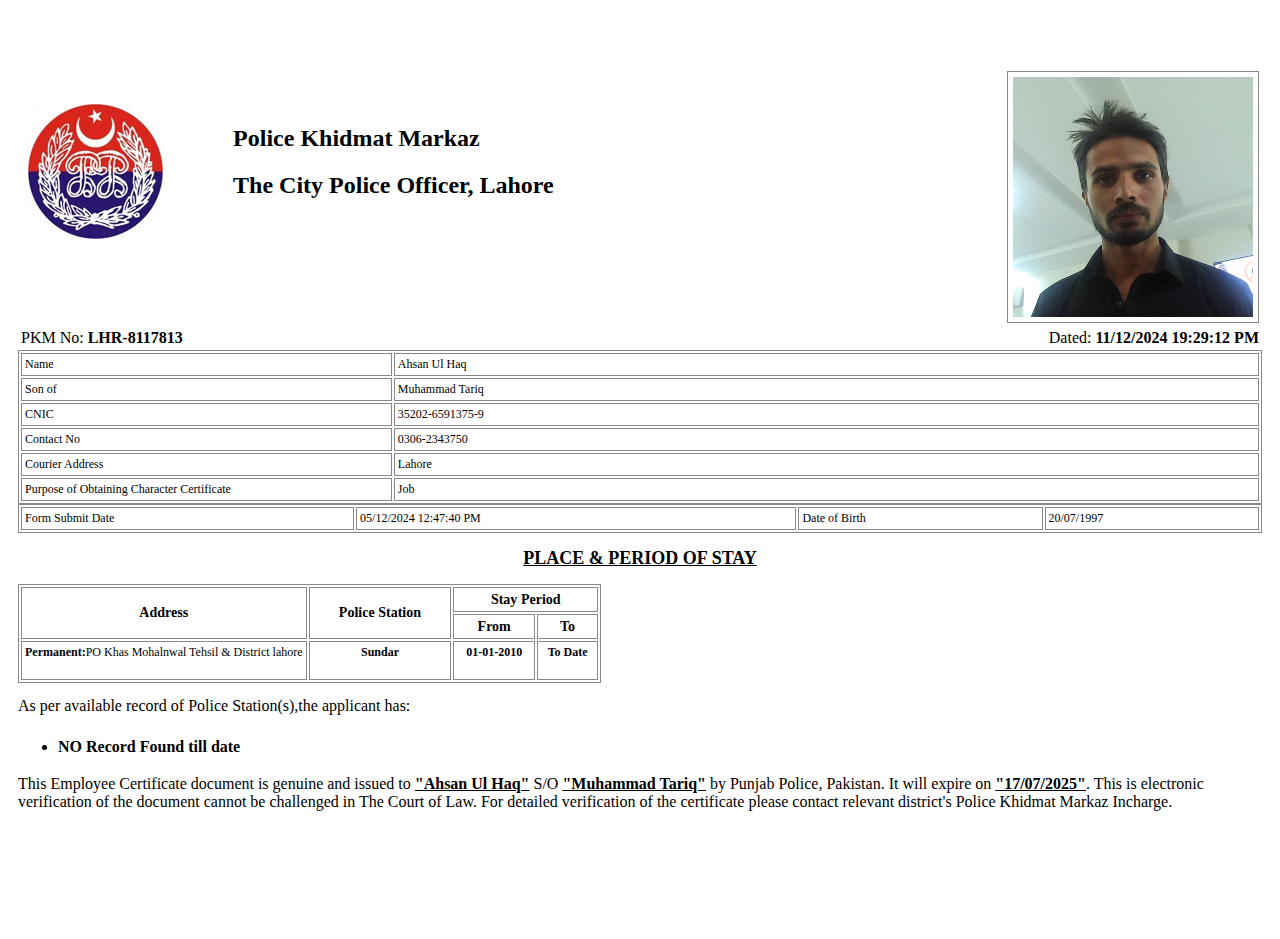
<file: verification.htm>
<!-- saved from url=(0078)https://spfc.punjab.gov.pk/qr/publish/servant/b3RMREFnM0ltNW1xRHRwVW1iT1lydz09 -->
<html><head><meta http-equiv="Content-Type" content="text/html; charset=UTF-8"><style>
    .panel-body {
        padding: 0 !important;
        margin: 0 !important;
        background-image: url('https://spfc.punjab.gov.pk/assets/images/body-back-punjab.png') !important;
        background-repeat: no-repeat !important;
        background-position: center center !important;
        -webkit-print-color-adjust: exact;
        image-rendering: auto;
        background-size: 35% !important;


    }

    .panel-heading {
        border-bottom: 0;
    }

    .table {
        margin-bottom: 0px !important;
    }

    .table tbody tr td {
        padding: 3px !important;
        font-size: 12px !important;
        background-color: transparent !important;
    }

    .table thead tr th {
        padding: 3px !important;
        font-size: 12px !important;
        background-color: transparent !important;
    }

    .panel-body {
        padding: 10px !important;
    }

    .top-button {
        position: fixed;
        bottom: 50px;
        right: 5px;
        margin: 0;
        box-shadow: 0 -3px 5px -3px rgba(0, 0, 0, .15);
        z-index: 101;
        float: right;
    }

    .top-head {
        background: #fff;
        opacity: 0.2;
        min-height: 85px;
        -webkit-background-size: cover;
        -moz-background-size: cover;
        -o-background-size: cover;
        background-size: cover;
    }

    .bg-primary {
        background: #4E62DA !important;
        color: #fff;
    }

    .panel-selected {
        background-color: #03b07a !important;
    }

    .panel-selected .panel-body .form-step {
        background-color: #fff;
    }

    .panel-selected .panel-body h5 {
        color: #fff;
    }

    .btn.dropdown-toggle,
    .bootstrap-select {
        height: 40px;
        line-height: 42px;
        font-size: 14px;
    }

    #top-body {
        background: url("https://spfc.punjab.gov.pk/assets/images/bg.jpg") no-repeat center center;
        -webkit-background-size: cover;
        -moz-background-size: cover;
        -o-background-size: cover;
        background-size: cover;
    }

    .report-logo {
        padding: 10px;
    }

    .report-heading {
        width: 100%;
        text-align: center;
        font-size: 30px;
        line-height: 40px;
    }

    .report-page-heading {
        width: 100%;
        text-align: center;
        font-size: 22px;
        text-decoration: underline;
        margin-top: 35px;
    }

    .report-page-sub-heading {
        width: 100%;
        text-align: center;
        font-size: 18px;
        text-decoration: underline;
    }

    .side-head {
        font-weight: bold;
        margin-top: 20px;
        font-size: 15px;
    }

    .recent-photograph {
        width: 100%;
        border: 1px solid #000000;
        padding: 10px;
        min-height: 200px;
        margin-top: 30px;

    }

    .recent-photograph p {
        font-size: 15px;
        text-align: center;
        line-height: 30px;
        font-weight: bold;
        margin-top: 50px;

    }

    .certify-text {
        line-height: 35px;
        font-size: 16px;
        margin-top: -180px;
    }

    thead tr th {
        text-align: center;

    }

    .line-info {
        line-height: 25px;
        font-size: 16px;
        margin-top: 10px;

    }

    .sub-line-info li {
        line-height: 25px;
        font-size: 16px
    }


    .table-bordered,
    .table-bordered>tbody>tr>td,
    .table-bordered>tbody>tr>th,
    .table-bordered>tfoot>tr>td,
    .table-bordered>tfoot>tr>th,
    .table-bordered>thead>tr>td,
    .table-bordered>thead>tr>th {
        border: 1px solid #888;


    }

    h3 {
        margin: 0 !important;

    }

    .sign-head {
        margin-top: 10px;

    }

    .bottom-section {
        border-top: 2px solid #000000;

    }

    .dynamic-data {
        font-size: 16px;
        margin-left: 10px;
        margin-right: 10px;
        margin-top: 7px;
        display: inline-block;
        border-bottom: 1px solid #222;
    }

    .person-photo {
        border: 1px solid #888888;
        padding: 5px;
        width: 240px;
        height: auto;
    }

    @media screen and (max-width: 425px) {

        h2 strong,
        td h2 {
            font-size: 14px;
            padding: 0px !important;
        }

        table h3 b {
            font-size: 12px;
            padding: 0px !important;
        }

        table h4 b,
        table h4 {
            font-size: 11px;
            padding: 0px !important;
        }
    }

    @media print {

        .cro_status,
        #attachments {
            display: none;
        }

        .top-head,
        .navbar,
        .footer,
        .panel-heading,
        .panel-heading h2,
        #top-button,
        .panel-collapse-trigger.panel-heading:after {
            display: none;
        }

        .panel-default>.panel-heading {
            border: none;
        }

        .panel-default {
            border: none;
            margin: 0;
            padding: 0;
        }



        .body {
            margin: 0;
            padding: 0;
        }

        table h3 {
            font-size: 12px;
            padding: 0px !important;
        }

        table h4 {
            font-size: 12px;
            padding: 0px !important;
        }

        .bottom-table-one tbody tr td {
            border-color: #000 !important;
            -webkit-print-color-adjust: exact;
        }

        .bottom-table tbody tr td {
            border-color: #000 !important;
            -webkit-print-color-adjust: exact;
        }

        .report-logo {
            float: left;
            width: 20%;
            margin-top: -30px !important;

        }

        .report-heading {
            float: left;
            width: 60% !important;
            font-size: 22px !important;
            margin-top: -30px !important;
        }

        .report-page-heading {
            float: left;
            width: 60% !important;
            font-size: 18px !important;
            margin-top: 0px !important;
        }

        .pic-section {
            float: left;
            margin-top: -130px !important;
        }

        .certify-text {
            line-height: 25px !important;
            font-size: 16px !important;
            margin-top: -155px;
            width: 78%;

        }

        .recent-photograph {
            min-height: 160px !important;
            margin-top: 20px !important;
        }

        .sub-line-info li {
            line-height: 25px !important;
            font-size: 12px !important;
        }

        .dynamic-data {
            font-size: 16px !important;
            margin-top: 7px;
        }

        .report-page-sub-heading {
            font-size: 18px !important;
        }

        .recent-photograph p {
            margin-top: 30px !important;
        }

        .table thead tr th {
            font-size: 12px !important;
            border: 1px solid #000 !important;
        }

        .table thead tr td {
            padding-top: 0px !important;
            padding-bottom: 0px !important;
            font-size: 11px !important;
        }

        .sign-head {
            margin-top: 0px !important;
            float: right !important;
        }

        .footer {
            display: none;
        }

        .panel-body {
            padding: 0 !important;
            margin: 0 !important;
                        /* background-image: url('assets/images/lhr-body-back.png') !important;*/
            background-repeat: no-repeat !important;
            background-position: center center !important;
            -webkit-print-color-adjust: exact;
            image-rendering: auto;
            background-size: 60% !important;

        }

        .line-info {
            line-height: 20px !important;
            font-size: 13px !important;
            margin-top: 5px !important;
        }

        .sub-line-info li {
            line-height: 20px !important;
            font-size: 13px !important;
        }

        .container-fluid {
            margin-top: 20px !important;
        }

        .person-photo {
            image-rendering: auto;
            width: 144px;
            height: auto;
        }

        .table tbody tr td h4 {
            margin: 2px;
        }

        .print-footer {
            position: fixed;
            bottom: 10px;
            width: 85%;
        }

    }

    .suspected_table td {
        text-align: center;
    }

    .signature_globbal h4 {
        margin-top: 3px !important;
        margin-bottom: 3px !important;
        font-size: 15px !important;

    }

    .signature_globbal h4.dpo_name {
        margin-top: -32px !important;

    }

    .signature_globbal h4.dpo_name12 {
        margin-top: -38px !important;
    }

    .signature_globbal img.dv65 {
        height: 150px !important;
    }


    .signature_globbal img {
        height: 100px !important;

    }
</style>


</head><body cz-shortcut-listen="true"><div class="container-fluid" style="margin-top:-55px;">
    <div class="page-section">

        <div class="row">

            <div class="col-md-12">

                <div class="panel panel-default col-md-12">
                    <div class="panel-heading" style="min-height:55px;">
                        <h2 class="panel-title pull-left" style="padding:10px 0px;">General Police Verification
                            Application</h2>



                    </div>
                    <div class="panel-body list-group">
                        <div class="row">
                            

                        </div>
                        <div class="row">
                            <table style="width:100%">
                                <tbody>
                                    <tr>
                                        <td width="17%">

                                            <img src="pp.png" class="img-responsive">
                                        </td>
                                        <td>


                                            <h2 class="text-center">Police Khidmat Markaz</h2>
                                            <h2 class="text-center">The City Police Officer, Lahore</h2>

                                        </td>
                                        <td width="17%">
                                            <img src="[data-uri]" alt="No Photo Found" class="img-responsive person-photo pull-right" style="margin-top: 50px;">



                                        </td>
                                    </tr>
                                </tbody>
                            </table>
                            <table style="width:100%">
                                <tbody>
                                    <tr>
                                        <td>
                                            <p>PKM No: <strong>LHR-8117813</strong></p>
                                        </td>

                                        <td>

                                            <p style="text-align:right">Dated: <strong>11/12/2024 19:29:12 PM</strong></p>
                                        </td>
                                    </tr>
                                </tbody>
                            </table>
                            <table class="table table-bordered" style="width:100%; margin-bottom: 15px;">
                                <tbody>

                                    <tr>
                                        <td width="30%"> Name</td>
                                        <td>Ahsan Ul Haq</td>





                                    </tr>
                                    <tr>
                                        <td>
                                            Son of

                                        </td>
                                        <td>Muhammad Tariq</td>
                                    </tr>


                                    
                                    <tr>
                                        <td>CNIC</td>
                                        <td>35202-6591375-9</td>
                                    </tr>

                                    <tr>
                                        <td>Contact No</td>
                                        <td>0306-2343750</td>
                                    </tr>

                                    <tr>
                                        <td>Courier Address</td>
                                        <td>Lahore</td>
                                    </tr>
                                    <tr>
                                        <td>Purpose of Obtaining Character Certificate</td>
                                        <td colspan="2">Job </td>
                                    </tr>
                                </tbody>
                            </table>
                            <table class="table table-bordered" style="width:100%">
                                <tbody>
                                    <tr>

                                        <td>Form Submit Date</td>
                                        <td>05/12/2024 12:47:40 PM</td>

                                        <td>Date of Birth</td>
                                        <td>20/07/1997</td>
                                    </tr>

                                </tbody>
                            </table>

                        </div>
                        
                        <div class="row">
                            <div class="col-md-12">
                                <h2 class="report-page-sub-heading"><strong>PLACE &amp; PERIOD OF STAY</strong></h2>
                                <table class="table table-bordered bottom-table-one">
                                    <thead>
                                        <tr>
                                            <th rowspan="2" style="width:50%;">
                                                <h3><b>Address</b></h3>
                                            </th>
                                            <th rowspan="2" style="width:25%;">
                                                <h3><b>Police Station</b></h3>
                                            </th>
                                            <th colspan="2" style="width:25%;">
                                                <h3><b>Stay Period</b></h3>
                                            </th>
                                        </tr>
                                        <tr>
                                            <th>
                                                <h3><b>From</b></h3>
                                            </th>
                                            <th>
                                                <h3><b>To</b></h3>
                                            </th>
                                        </tr>
                                    </thead>
                                    <tbody>

                                        
                                            <tr>
                                                <td>
                                                    <h4><b>Permanent:<span style="font-weight:normal;">PO Khas Mohalnwal Tehsil &amp; District lahore</span></b>
                                                    </h4>
                                                </td>
                                                <td style="text-align:center;">
                                                    <h4>Sundar</h4>

                                                </td>
                                                <td style="text-align:center;">
                                                    <h4>01-01-2010</h4>
                                                </td>
                                                <td style="text-align:center;  05-12-2024">
                                                    <h4>To Date</h4>
                                                </td>
                                            </tr>
                                                                                
                                    </tbody>
                                </table>
                            </div>
                        </div>
                        <div class="row">
                            <div class="col-md-12">
                                <p class="line-info">As per available record of Police Station(s),the applicant
                                    has: 

                                                                    </p>

                                <ul class="sub-line-info">
                                    <li><b>NO Record Found till date</b></li>                                    

                                </ul>
                                
                                
                                                                
                                
                                <div class="col-md-12">
                                                                                <p class="document_verification" style="border-bottom: 0px;">This Employee Certificate document is genuine and issued to <strong><u>"Ahsan Ul Haq"</u></strong> S/O <strong><u>"Muhammad Tariq"</u></strong> by Punjab Police, Pakistan. It will expire on <strong><u>"17/07/2025"</u></strong>. This is electronic verification of the document cannot be challenged in The Court of Law. For detailed verification of the certificate please contact relevant district's Police Khidmat Markaz Incharge.</p>



                                                                        </div>
                            </div>
                        </div>

                                        </div></div></div></div></div></div><div id="veepn-guard-alert"><template shadowrootmode="open"><style>html{box-sizing:border-box;text-size-adjust:100%;word-break:normal;-moz-tab-size:4;tab-size:4}*,:before,:after{background-repeat:no-repeat;box-sizing:border-box}:before,:after{text-decoration:inherit;vertical-align:inherit}*{padding:0;margin:0}hr{overflow:visible;height:0;color:inherit;border:0;border-top:1px solid}details,main{display:block}summary{display:list-item}small{font-size:80%}[hidden]{display:none}abbr[title]{border-bottom:none;text-decoration:underline;text-decoration:underline dotted}a{background-color:transparent}a:active,a:hover{outline-width:0}code,kbd,pre,samp{font-family:monospace}pre{font-size:1em}b,strong{font-weight:bolder}sub,sup{font-size:75%;line-height:0;position:relative;vertical-align:baseline}sub{bottom:-.25em}sup{top:-.5em}table{border-color:inherit;text-indent:0}iframe{border-style:none}input{border-radius:0}[type=number]::-webkit-inner-spin-button,[type=number]::-webkit-outer-spin-button{height:auto}[type=search]{-webkit-appearance:textfield;-moz-appearance:textfield;appearance:textfield;outline-offset:-2px}[type=search]::-webkit-search-decoration{-webkit-appearance:none;-moz-appearance:none;appearance:none}textarea{overflow:auto;resize:vertical}button,input,optgroup,select,textarea{font:inherit;color:inherit}optgroup{font-weight:700}button{overflow:visible}button,select{text-transform:none}button,[type=button],[type=reset],[type=submit],[role=button]{cursor:pointer}button::-moz-focus-inner,[type=button]::-moz-focus-inner,[type=reset]::-moz-focus-inner,[type=submit]::-moz-focus-inner{border-style:none;padding:0}button,html [type=button],[type=reset],[type=submit]{-webkit-appearance:button;-moz-appearance:button;appearance:button}button,input,select,textarea{background-color:transparent;border-style:none}button:-moz-focusring,[type=button]::-moz-focus-inner,[type=reset]::-moz-focus-inner,[type=submit]::-moz-focus-inner{outline:1px dotted ButtonText}select{-webkit-appearance:none;-moz-appearance:none;appearance:none}a:focus,button:focus,input:focus,select:focus,textarea:focus{outline-width:0}select::-ms-expand{display:none}select::-ms-value{color:currentcolor}legend{border:0;color:inherit;display:table;white-space:normal;max-width:100%}::-webkit-file-upload-button{-webkit-appearance:button;-moz-appearance:button;appearance:button;color:inherit;font:inherit}[disabled]{cursor:default}img{border-style:none}progress{vertical-align:baseline}[aria-busy=true]{cursor:progress}[aria-controls]{cursor:pointer}[aria-disabled=true]{cursor:default}ul,ol{list-style-type:none}figure{margin:0}.guard-popup{font-family:FigtreeVF,sans-serif;position:fixed;z-index:2147483638;top:8px;left:24px;overflow:visible;color:#222e3a;background-color:#fff;max-width:416px;width:calc(100% - 48px);border-radius:16px;box-shadow:0 4px 20px #00000040;padding:24px}.guard-popup__header{display:flex;justify-content:space-between;align-items:center;column-gap:16px;margin-bottom:24px}.guard-popup__close{display:flex;align-items:center;justify-content:center;width:24px;height:24px;opacity:.7}.guard-popup__img{line-height:0;margin-bottom:24px}.guard-popup__img img{width:100%;aspect-ratio:368/142;object-fit:cover;border-radius:12px;overflow:hidden}.guard-popup__title{font-size:24px;line-height:32px;margin-bottom:8px}.guard-popup__description{font-size:20px;line-height:28px;font-weight:500;color:#4a5764;margin-bottom:28px}.guard-popup__actions{display:flex;justify-content:flex-end;column-gap:16px}.guard-popup__btn{display:flex;align-items:center;justify-content:center;padding:8px 16px;border-radius:5px;font-size:16px;line-height:24px;font-weight:700;cursor:pointer;color:#fff;background:linear-gradient(180deg,#5695fd,#1554ff)}</style></template></div><style>@font-face{font-family:FigtreeVF;src:url(chrome-extension://majdfhpaihoncoakbjgbdhglocklcgno/fonts/FigtreeVF.woff2) format("woff2 supports variations"),url(chrome-extension://majdfhpaihoncoakbjgbdhglocklcgno/fonts/FigtreeVF.woff2) format("woff2-variations");font-weight:100 1000;font-display:swap}</style><div id="veepn-breach-alert"><template shadowrootmode="open"><style>.breach-popup{font-family:FigtreeVF,sans-serif;position:fixed;z-index:2147483638;text-rendering:optimizelegibility;top:0;left:0;right:0;pointer-events:none;padding-inline:16px;height:0;overflow:visible;color:#222e3a}.breach-popup *{box-sizing:border-box}.breach-popup__inner{background-color:#de4558;width:100%;border-radius:16px;margin-inline:auto;pointer-events:all;position:relative;transition:transform .25s ease-in-out,max-width .25s ease-in-out;transform:translateY(16px);max-height:calc(100svh - 80px);display:flex;flex-direction:column}.breach-popup__header{min-height:32px;display:flex;align-items:center;justify-content:space-between;column-gap:16px;padding:4px;cursor:pointer}.breach-popup__close{cursor:pointer;background-color:transparent;border-style:none;outline:none;display:flex;align-items:center;justify-content:center;width:24px;height:24px;flex-shrink:0;opacity:.5}.breach-popup__wrap{display:grid;grid-template-rows:0fr;transition:grid-template-rows .25s ease-in-out;overflow:hidden}.breach-popup__content{overflow:hidden;opacity:0;transform:translateY(-10px)}.breach-popup--minimize .breach-popup__inner{max-width:485px;transform:translateY(-100%)}.breach-popup--collapse .breach-popup__inner{max-width:485px}.breach-popup--expand .breach-popup__inner{max-width:1120px}.breach-popup--expand .breach-popup__wrap{grid-template-rows:1fr}.breach-popup--expand .breach-popup__content{opacity:1;transform:translateY(0);transition:transform .25s ease-in-out,opacity .25s ease-in-out;transition-delay:.15s}.breach-popup--expand .breach-popup__header{cursor:default}.breach-info{padding:2px;height:100%}.breach-info__inner{padding:22px 22px 0;background-color:#fff;border-bottom-left-radius:15px;border-bottom-right-radius:15px;height:100%;overflow:auto}.breach-info__alert{font-size:24px;line-height:32px;font-weight:700;margin:0}.breach-info__list{margin-top:24px;display:flex;flex-wrap:wrap;gap:24px}@media only screen and (width >= 992px){.breach-info__list{flex-wrap:nowrap}}.breach-info__item{width:100%}.breach-info__item:nth-child(2){max-width:320px}.breach-info__item:nth-child(3){max-width:200px}.breach-info__title{font-size:18px;font-weight:700;line-height:32px;letter-spacing:-.1px;color:#de4558;margin-top:0;margin-bottom:4px}.breach-info__description{font-size:16px;line-height:28px;letter-spacing:-.1px}.breach-info__description ul{margin:0}.breach-info__actions{display:flex;justify-content:center;padding-top:32px;padding-bottom:22px;background-color:#fff;position:sticky;bottom:0}.breach-info__btn{cursor:pointer;border-style:none;outline:none;display:inline-flex;align-items:center;height:48px;padding-inline:20px;border-radius:12px;text-align:center;font-size:16px;font-weight:700;line-height:28px;letter-spacing:-.1px;color:#fff;background-color:#ff6400}.button-expand{position:absolute;bottom:0;left:50%;transform:translate(-50%,100%);z-index:1}.button-expand__pointer{cursor:pointer}.button-expand__alert{pointer-events:none;transition:opacity .25s ease-in-out}.button-expand__arrow{pointer-events:none;transition:transform .25s ease-in-out,opacity .25s ease-in-out;transform-origin:center}.button-expand--minimize .button-expand__arrow,.button-expand--collapse .button-expand__alert,.button-expand--expand .button-expand__alert{opacity:0}.button-expand--expand .button-expand__arrow{transform:rotate(180deg)}.header-collapse{display:flex;align-items:center;flex-wrap:wrap;column-gap:4px;padding-left:8px;font-size:14px;line-height:20px;letter-spacing:-.1px;color:#fff}.header-expand{display:flex;align-items:center;flex-wrap:wrap;column-gap:4px;padding-left:20px;font-size:14px;font-weight:500;line-height:20px;letter-spacing:-.1px;color:#fff}</style></template></div><style>@font-face{font-family:FigtreeVF;src:url(chrome-extension://majdfhpaihoncoakbjgbdhglocklcgno/fonts/FigtreeVF.woff2) format("woff2 supports variations"),url(chrome-extension://majdfhpaihoncoakbjgbdhglocklcgno/fonts/FigtreeVF.woff2) format("woff2-variations");font-weight:100 1000;font-display:swap}</style></body></html>
</file>
